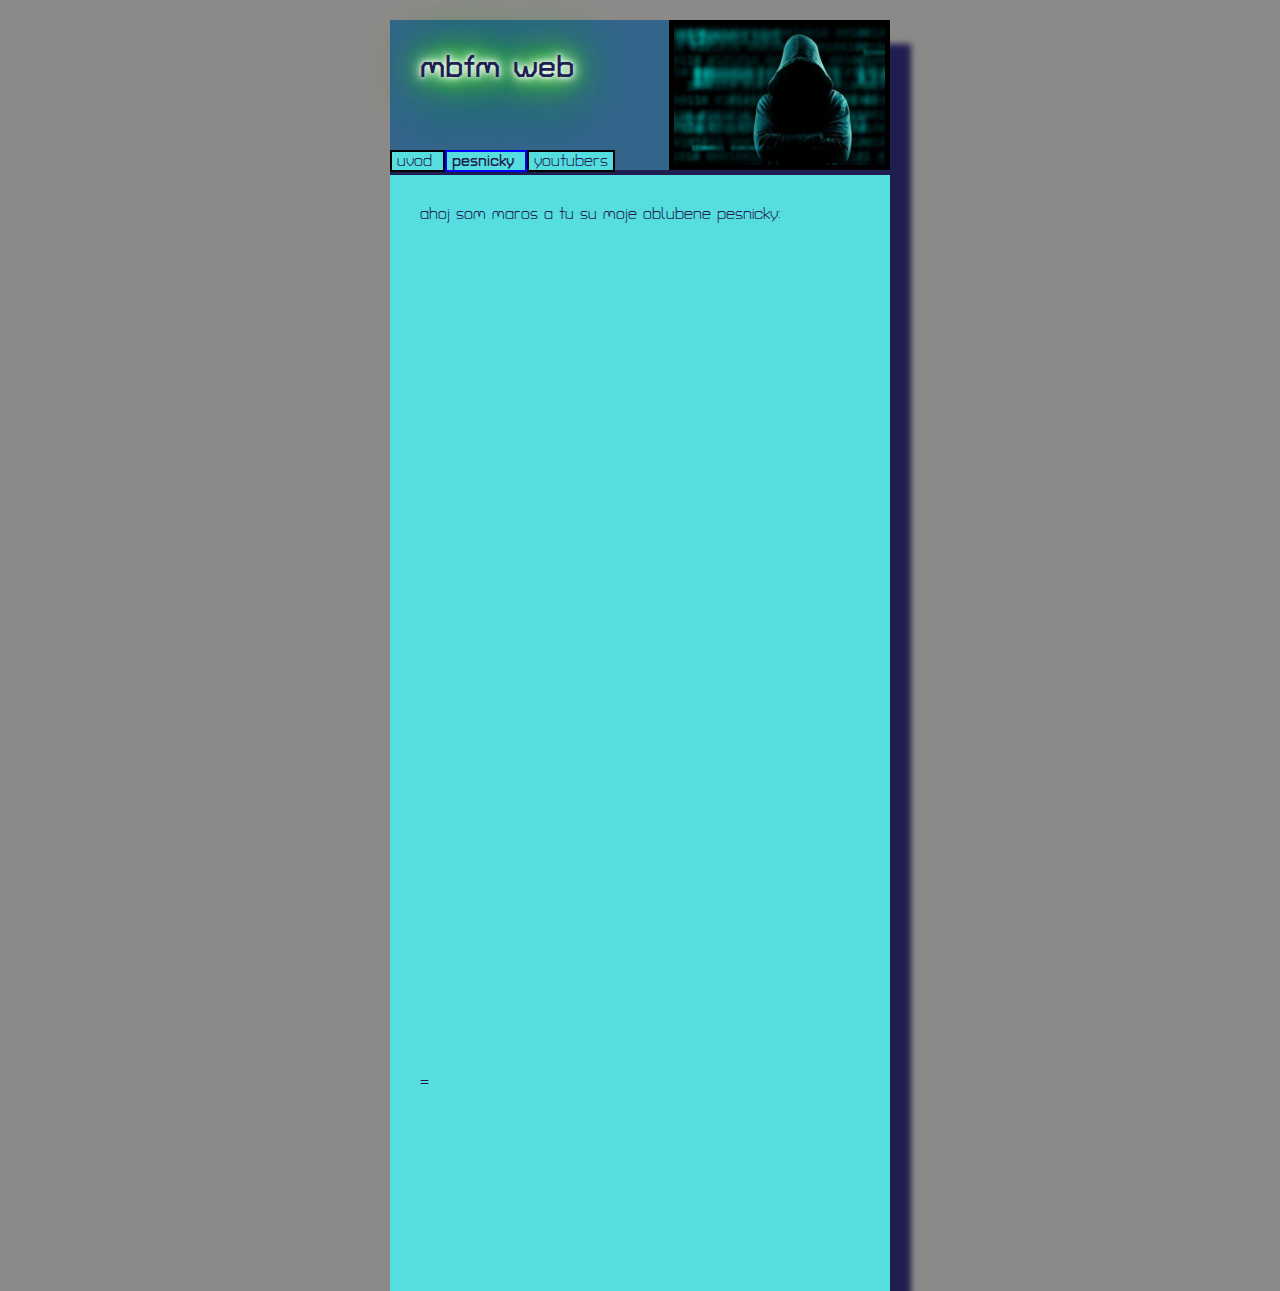
<file: pesnicky.html>
<!DOCTYPE html>
<html lang="en" dir="ltr">
  <head>
    <link href="https://fonts.googleapis.com/css?family=Turret+Road&display=swap" rel="stylesheet">
    <link rel="stylesheet" href="css/style.css">
    <meta charset="utf-8">
    <title></title>
  </head>
  <body>
    <div class="container">
      <header>
        <img id="hacker" src="img/hacker.jpg" alt="hacker">
        <h1>mbfm web</h1>
        <ul class="menu">
          <li><a href="index.html">uvod</a> </li>
          <li class="vybrane"><a href="pesnicky.html">pesnicky</a> </li>
          <li><a href="youtuberi.html">youtubers</a> </li>

        </ul>
      </header>
      <main>
        <p>ahoj som maros a tu su moje oblubene pesnicky:</p>
        <iframe width="300px" height="150px" src="https://www.youtube.com/embed/FUQheX3PSnY" frameborder="0" allow="accelerometer; autoplay; encrypted-media; gyroscope; picture-in-picture" allowfullscreen></iframe>
        <iframe width="300px" height="150px" src="https://www.youtube.com/embed/tyRVQRF55qU" frameborder="0" allow="accelerometer; autoplay; encrypted-media; gyroscope; picture-in-picture" allowfullscreen></iframe>
        <iframe width="300px" height="150px" src="https://www.youtube.com/embed/YwLmmXGEEps" frameborder="0" allow="accelerometer; autoplay; encrypted-media; gyroscope; picture-in-picture" allowfullscreen></iframe>
        <iframe width="300px" height="150px" src="https://www.youtube.com/embed/SMaVii7nnj4" frameborder="0" allow="accelerometer; autoplay; encrypted-media; gyroscope; picture-in-picture" allowfullscreen></iframe>
        <iframe width="300px" height="150px" src="https://www.youtube.com/embed/vr6kpjnfeJE" frameborder="0" allow="accelerometer; autoplay; encrypted-media; gyroscope; picture-in-picture" allowfullscreen></iframe>
=        <iframe width="300px" height="150px" src="https://www.youtube.com/embed/5kwsoQcgYNE" frameborder="0" allow="accelerometer; autoplay; encrypted-media; gyroscope; picture-in-picture" allowfullscreen></iframe>
      </main>
    </div>
  </body>
</html>
</file>
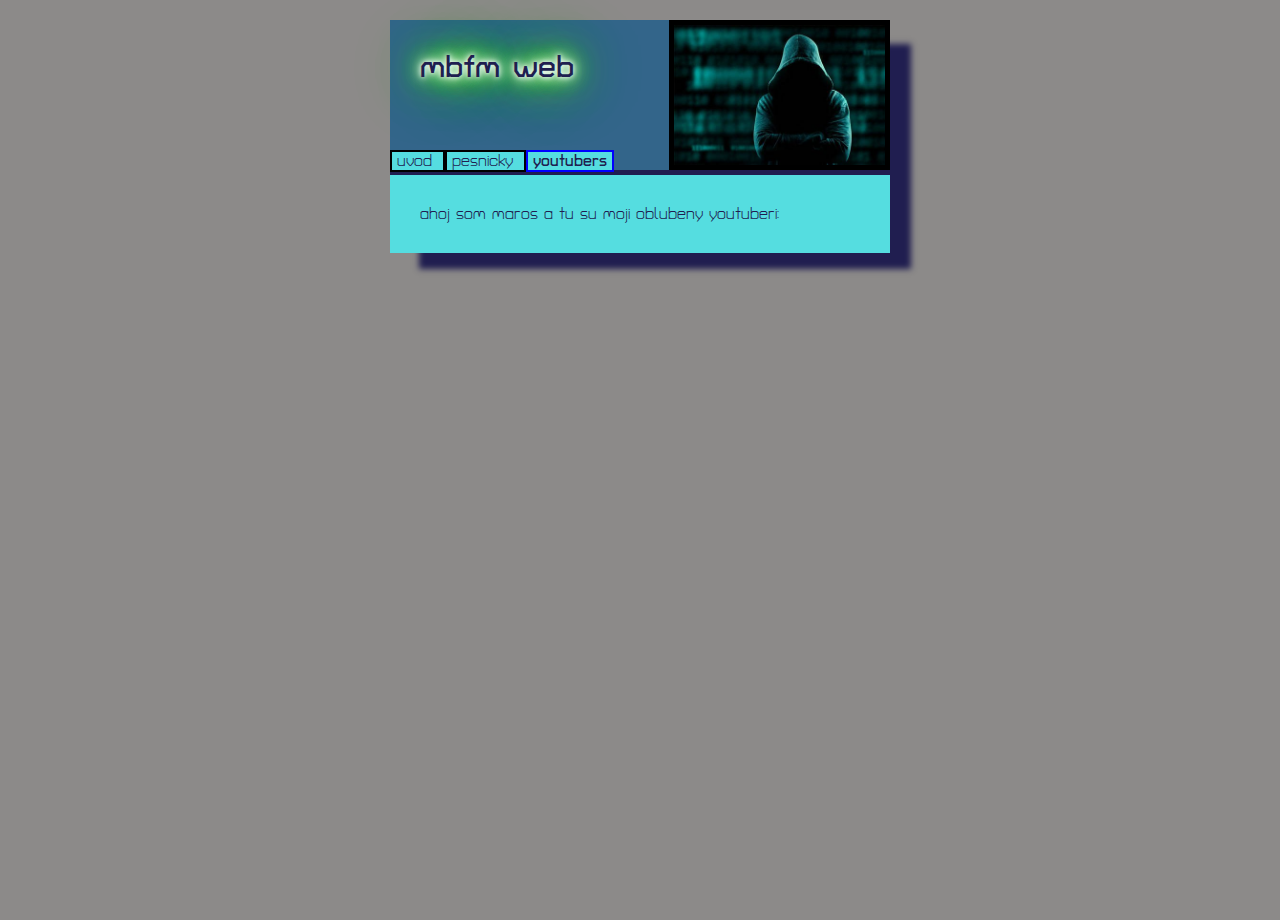
<file: youtuberi.html>
<!DOCTYPE html>
<html lang="en" dir="ltr">
  <head>
    <link href="https://fonts.googleapis.com/css?family=Turret+Road&display=swap" rel="stylesheet">
    <link rel="stylesheet" href="css/style.css">
    <meta charset="utf-8">
    <title></title>
  </head>
  <body>
    <div class="container">
      <header>
        <img id="hacker" src="img/hacker.jpg" alt="hacker">
        <h1>mbfm web</h1>
        <ul class="menu">
          <li><a href="index.html">uvod</a> </li>
          <li><a href="pesnicky.html">pesnicky</a> </li>
          <li class="vybrane"><a href="youtuberi.html">youtubers</a> </li>
        </ul>
      </header>
      <main>
        <p>ahoj som maros a tu su moji oblubeny youtuberi:</p>
      </main>
    </div>
  </body>
</html>
</file>
<file: css/style.css>
*{
  margin:0px
}

html, body{
  height: 100%;
  background-color: #8C8A89;
  font-family: 'Turret Road', cursive;
  color:#201E50;

}


.container{
  width: 500px;
  background-color: #55DDE0;
  margin-left: auto;
  margin-right: auto;
  margin-top: 20px;
  box-shadow: 25px 20px 6px -4px #201E50;

}

header{
  height: 150px;
  background-color:#33658A;
  border-bottom-color:#201E50;
  border-bottom-style: solid;
  border-width: 5px;
    display: block;
    position: relative;
}
header h1{
padding: 30px;
text-shadow: 0 0 5px #FFF, 0 0 10px #FFF, 0 0 15px #FFF, 0 0 20px #49ff18, 0 0 30px #49FF18, 0 0 40px #49FF18, 0 0 55px #49FF18, 0 0 75px #49ff18, 20px 10px 2px rgba(48,57,206,0);
}
#hacker{
  height: 140px;
  display:inline-block;
  float: right;
  border-width:5px;
  border-color: #000000;
  border-style: solid;

}
main{
  padding: 30px;

}
iframe{
margin-top:20px;
margin-left: auto;
margin-right: auto;
display:block;
margin-bottom: 0px
}
ul.menu li{
  margin-right: 0px;
  margin-left: 0px;
  list-style:none;
  display: inline;
  border-width:2px;
  border-color: #000000;
  border-style: solid;
  background-color: #55DDE0
}
ul.menu li a  {
text-decoration: none;
color: #201E50;
padding: 5px;
}
ul.menu li:hover{
  background-color: red;
}



ul.menu{
padding-left:0px;
padding-right:0px;
list-style: none;
position: absolute;
bottom: 0px;
margin: 0px;
padding: 0px;
}
ul.menu li.vybrane{
  border-color: blue;
  font-weight: bold;
}
#sketch-holder{
  margin-top: 20px;
  margin-left: auto;
  margin-right: auto;
  width: 100%;
}
#sketch-holder canvas{
  margin-left: auto;
  margin-right: auto;
}
</file>
